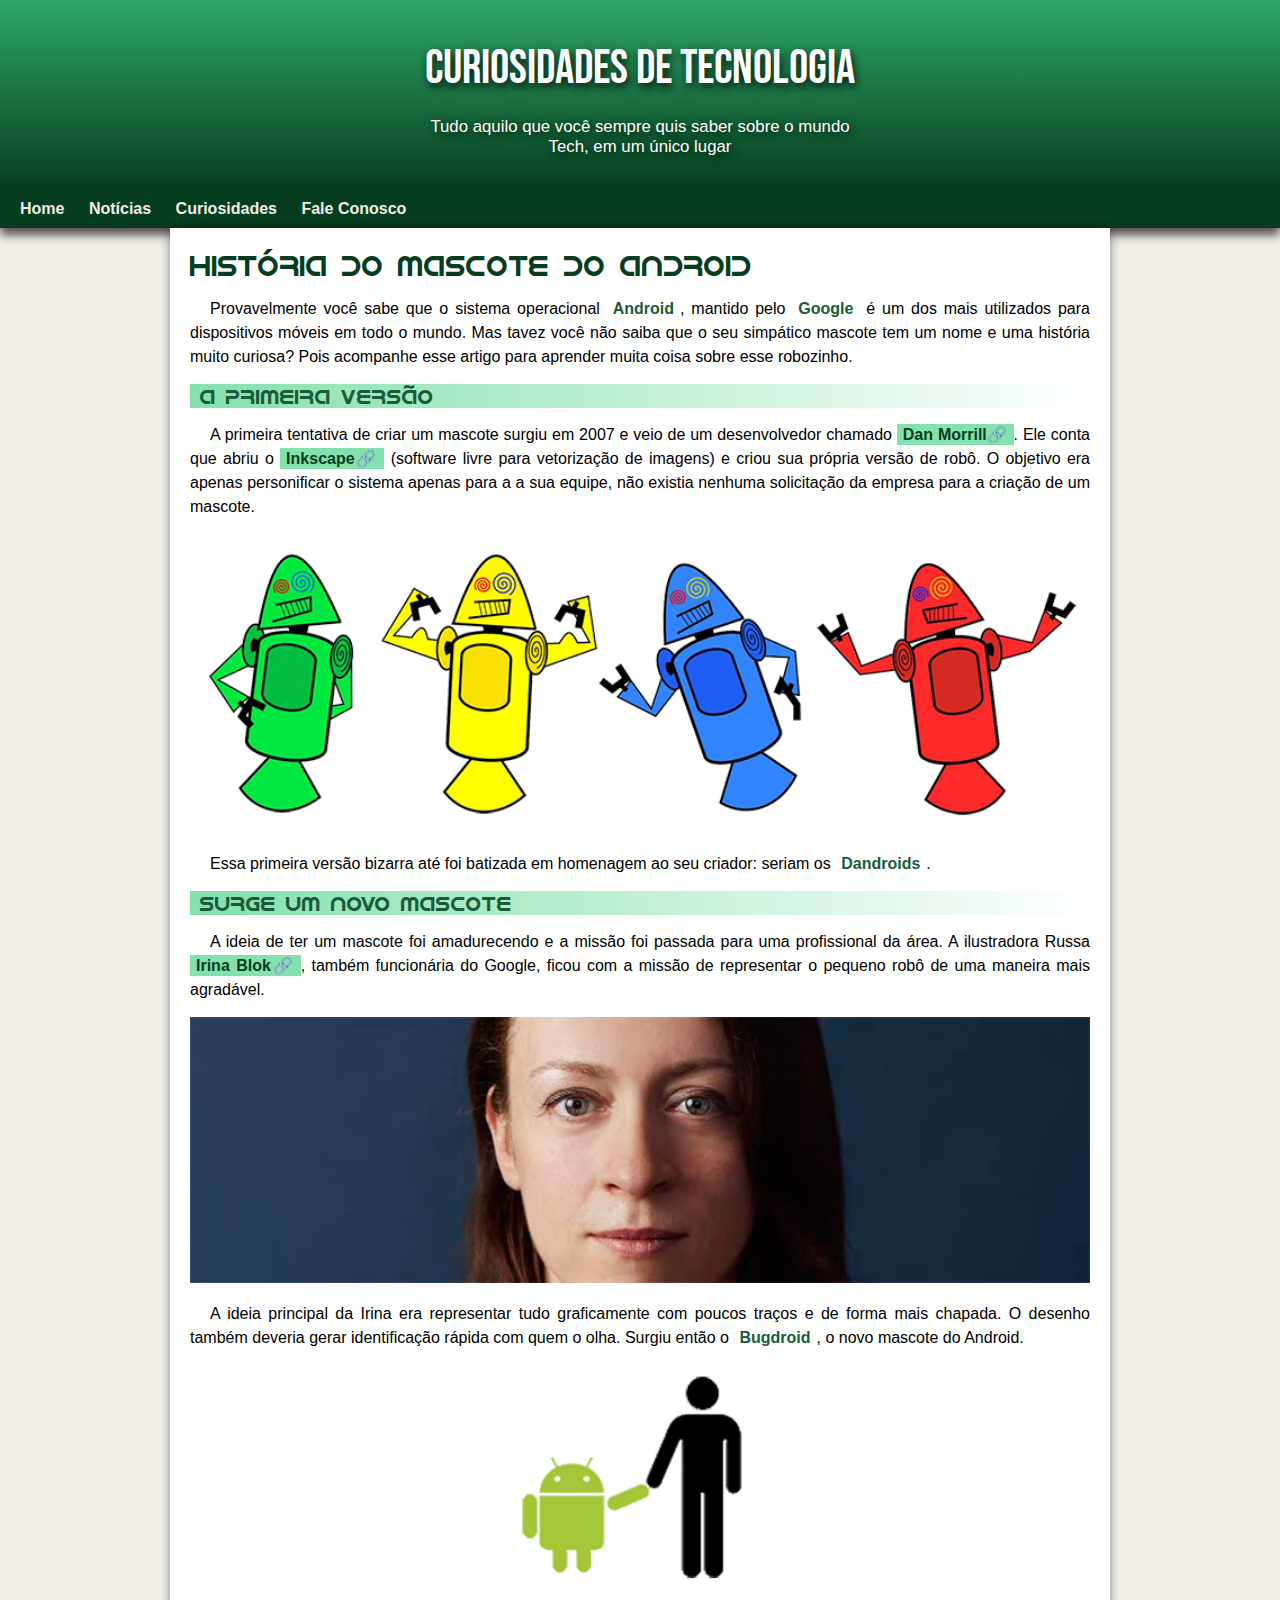
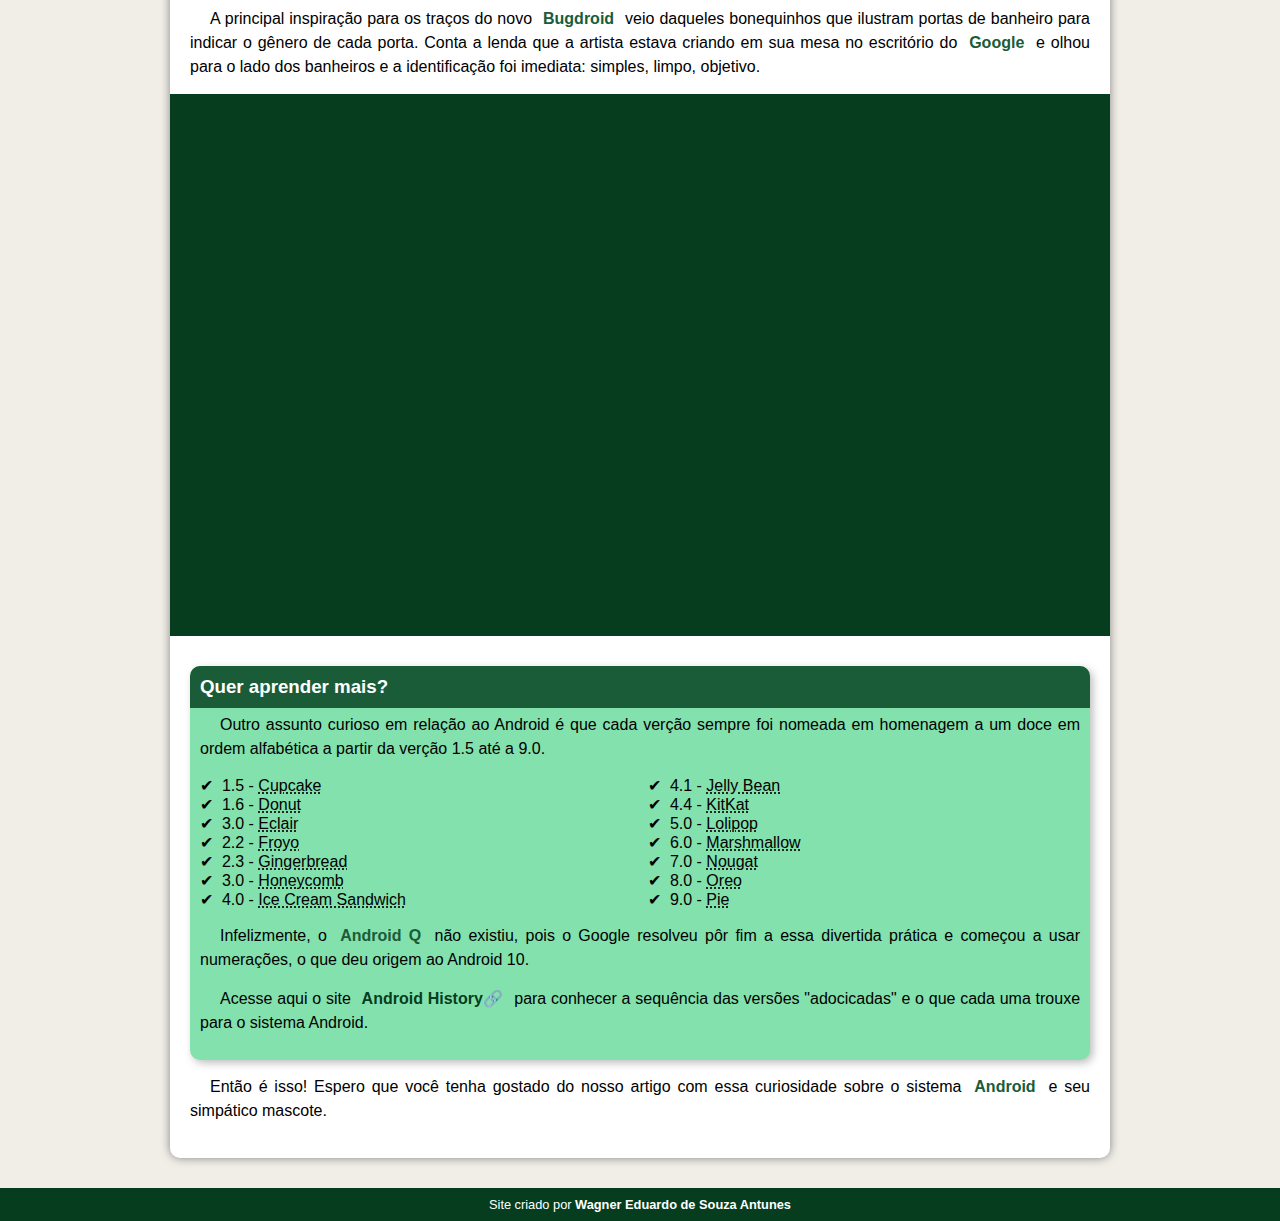
<file: Projeto Android/index.html>
<!DOCTYPE html>
<html lang="PT-BR">
<head>
    <meta charset="UTF-8">
    <meta http-equiv="X-UA-Compatible" content="IE=edge">
    <meta name="viewport" content="width=device-width, initial-scale=1.0">
    <title>Como surgiu o mascote do Android?</title>

    <!--Icon favicon-->
    <link rel="shortcut icon" href="imagens/favicon.ico" type="image/x-icon">

    <!--Ligação CSS-->
    <link rel="stylesheet" href="CSS/style.css">

</head>
<body>
    <header>

        <h1>Curiosidades de Tecnologia</h1>
        
        <p>Tudo aquilo que você sempre quis saber sobre o mundo Tech, em um único lugar</p>                 
    </header>
        
    <nav>
        <a href="#">Home</a>
        <a href="#">Notícias</a>
        <a href="#">Curiosidades</a>
        <a href="#">Fale Conosco</a>
    </nav>

    <main>
        <article>

            <h1>História do Mascote do Android</h1>
            
            <p>Provavelmente você sabe que o sistema operacional <strong>Android</strong>, mantido pelo <strong>Google</strong> é um dos mais utilizados para dispositivos móveis em todo o mundo. Mas tavez você não saiba que o seu simpático mascote tem um nome e uma história muito curiosa? Pois acompanhe esse artigo para aprender muita coisa sobre esse robozinho.</p>
            
            <h2>A primeira versão</h2>
            
            <p>A primeira tentativa de criar um mascote surgiu em 2007 e veio de um desenvolvedor chamado <a href="https://androidcommunity.com/dan-morrill-shows-us-the-android-mascot-that-almost-was-20130103/" target="_blank">Dan Morrill</a>. Ele conta que abriu o <a href="https://inkscape.org/" target="_blank">Inkscape</a> (software livre para vetorização de imagens) e criou sua própria versão de robô. O objetivo era apenas personificar o sistema apenas para a a sua equipe, não existia nenhuma solicitação da empresa para a criação de um mascote.</p>
            
            <picture>
                <source media="(max-width: 670px )" srcset="imagens/dan-droids-pq.png">
                <img src="imagens/dan-droids.png" alt="Primeiro mascote do Android">
            </picture>
            
            <p>Essa primeira versão bizarra até foi batizada em homenagem ao seu criador: seriam os <strong>Dandroids</strong>.</p>
            
            <h2>Surge um novo mascote</h2>
            
            <p>A ideia de ter um mascote foi amadurecendo e a missão foi passada para uma profissional da área. A ilustradora Russa <a href="https://www.irinablok.com/android">Irina Blok</a>, também funcionária do Google, ficou com a missão de representar o pequeno robô de uma maneira mais agradável.</p>
            
            <picture>
                <source media="(max-width: 670px )" srcset="imagens/irina-blok-pq.jpg">
                <img src="imagens/irina-blok.jpg" alt="irina-blok, criadora do Bugdroid">
            </picture>
            
            <p>A ideia principal da Irina era representar tudo graficamente com poucos traços e de forma mais chapada. O desenho também deveria gerar identificação rápida com quem o olha. Surgiu então o <strong>Bugdroid</strong>, o novo mascote do Android.</p>
            
            <img src="imagens/bugdroid.png" class="pequena" alt="">
            
            <p>A principal inspiração para os traços do novo <strong>Bugdroid</strong> veio daqueles bonequinhos que ilustram portas de banheiro para indicar o gênero de cada porta. Conta a lenda que a artista estava criando em sua mesa no escritório do <strong>Google</strong> e olhou para o lado dos banheiros e a identificação foi imediata: simples, limpo, objetivo.</p> 
            
            <div class="video">
                <iframe width="560" height="315" src="https://www.youtube.com/embed/l2UDgpLz20M" title="YouTube video player" frameborder="0" allow="accelerometer; autoplay; clipboard-write; encrypted-media; gyroscope; picture-in-picture" allowfullscreen></iframe>
            </div>
            
            <aside> <!-- Conteúdo quero aprender mais -> Aside -->
                <h3>Quer aprender mais?</h3>
                
                <p>Outro assunto curioso em relação ao Android é que cada verção sempre foi nomeada em homenagem a um doce em ordem alfabética a partir da verção 1.5 até a 9.0.</p>

                <ul>
                    <li>1.5 - <abbr title="Bolo de Copo">Cupcake</abbr></li>
                    <li>1.6 - <abbr title="Rosquinha">Donut</abbr></li>
                    <li>3.0 - <abbr title="Bomba">Eclair</abbr></li>
                    <li>2.2 - <abbr title="Iogurte Congelado">Froyo</abbr></li>
                    <li>2.3 - <abbr title="Biscoito de Gengibre">Gingerbread</abbr></li>
                    <li>3.0 - <abbr title="Favo de Mel">Honeycomb</abbr></li>
                    <li>4.0 - <abbr title="Sanduíche de Sorvete">Ice Cream Sandwich</abbr></li>
                    <li>4.1 - <abbr title="Jujuba">Jelly Bean</abbr></li>
                    <li>4.4 - <abbr title="KitKat">KitKat</abbr></li>
                    <li>5.0 - <abbr title="Pirulito">Lolipop</abbr></li>
                    <li>6.0 - <abbr title="Marshmallow">Marshmallow</abbr></li>
                    <li>7.0 - <abbr title="Torrone">Nougat</abbr></li>
                    <li>8.0 - <abbr title="Oreo">Oreo</abbr></li>
                    <li>9.0 - <abbr title="Torta">Pie</abbr></li>
                </ul>

                <p>Infelizmente, o <strong>Android Q</strong> não existiu, pois o Google resolveu pôr fim a essa divertida prática e começou a usar numerações, o que deu origem ao Android 10.</p>
                
                <p>Acesse aqui o site <a href="https://www.android.com/intl/en_uk/history/#/donut" target="_blank">Android History</a> para conhecer a sequência das versões "adocicadas" e o que cada uma trouxe para o sistema Android.</p>
            </aside>
            
            <p>Então é isso! Espero que você tenha gostado do nosso artigo com essa curiosidade sobre o sistema <strong>Android</strong> e seu simpático mascote.</p>

        </article>
    </main>
        <footer>
            <p>Site criado por <a href="https://wagnereduardo.com.br/" target="_blank">Wagner Eduardo de Souza Antunes</a></p>
        </footer>
    
    </body>
    </html>
</file>
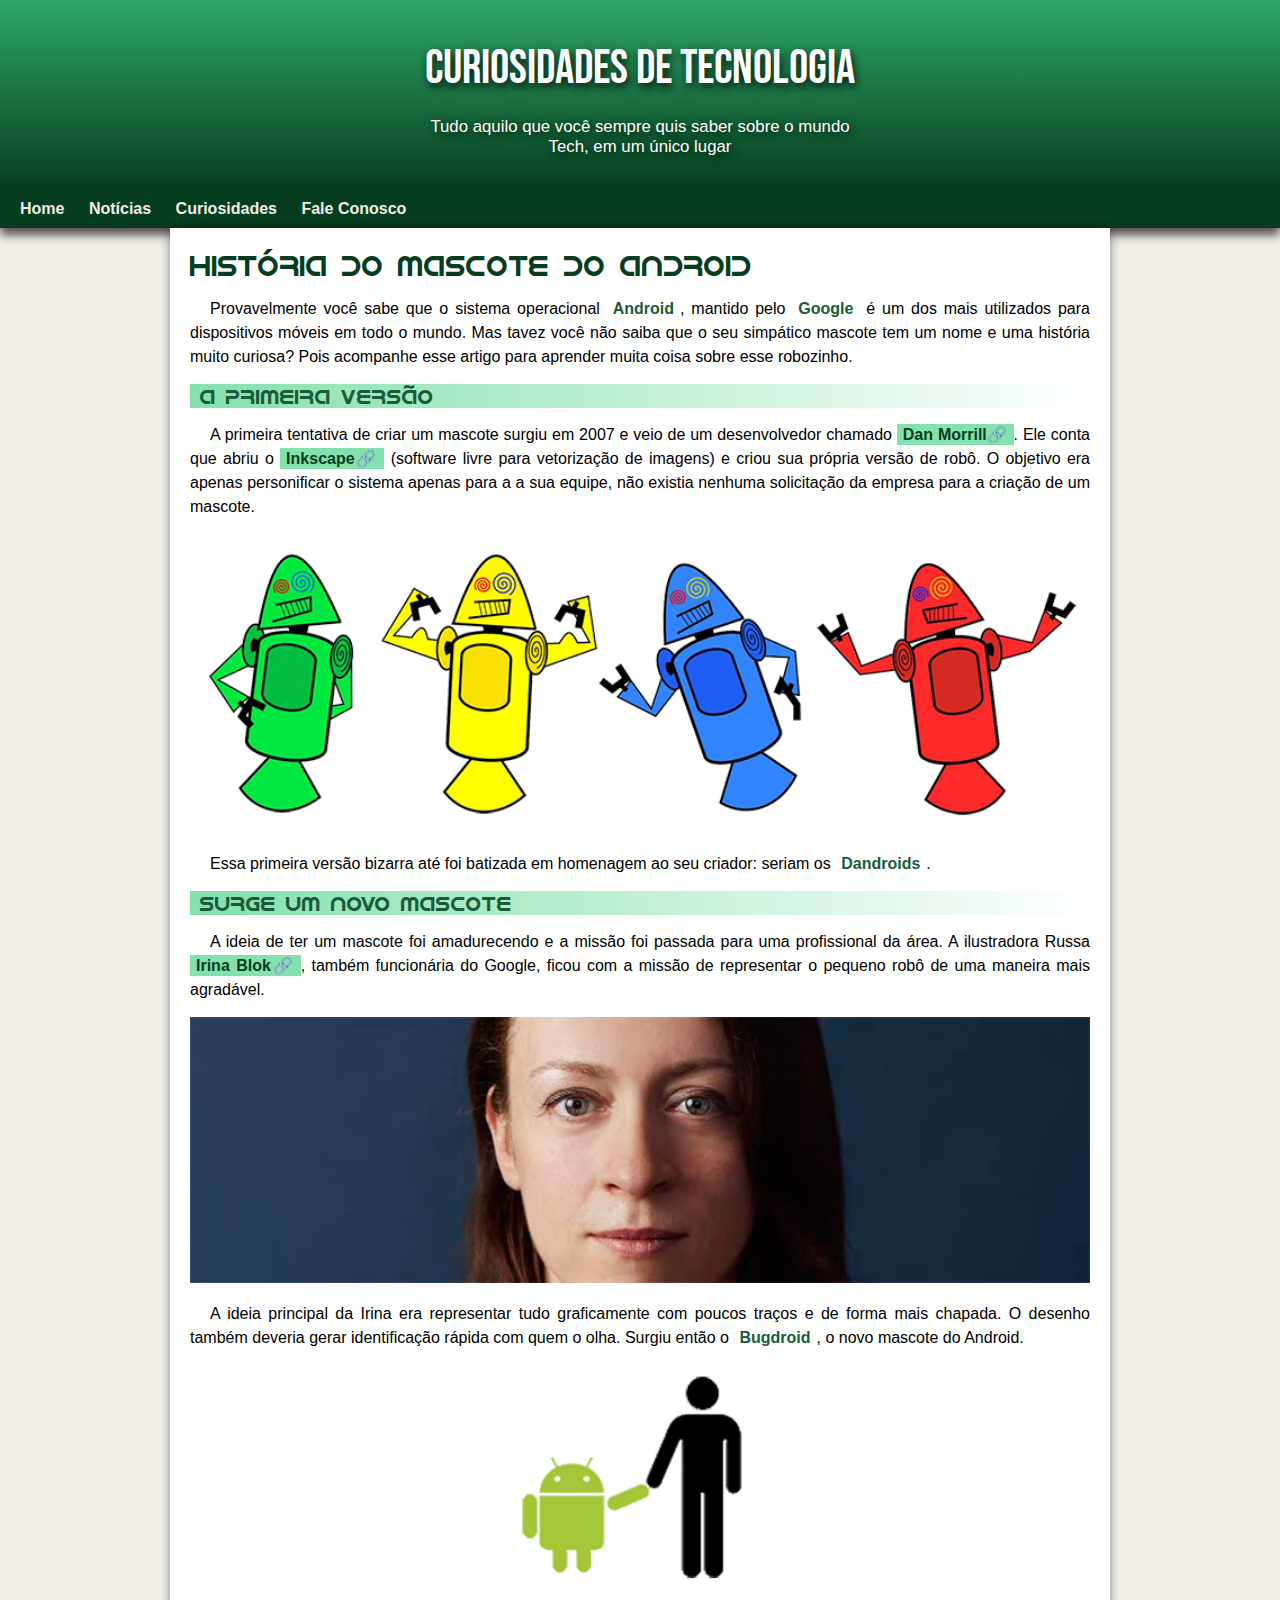
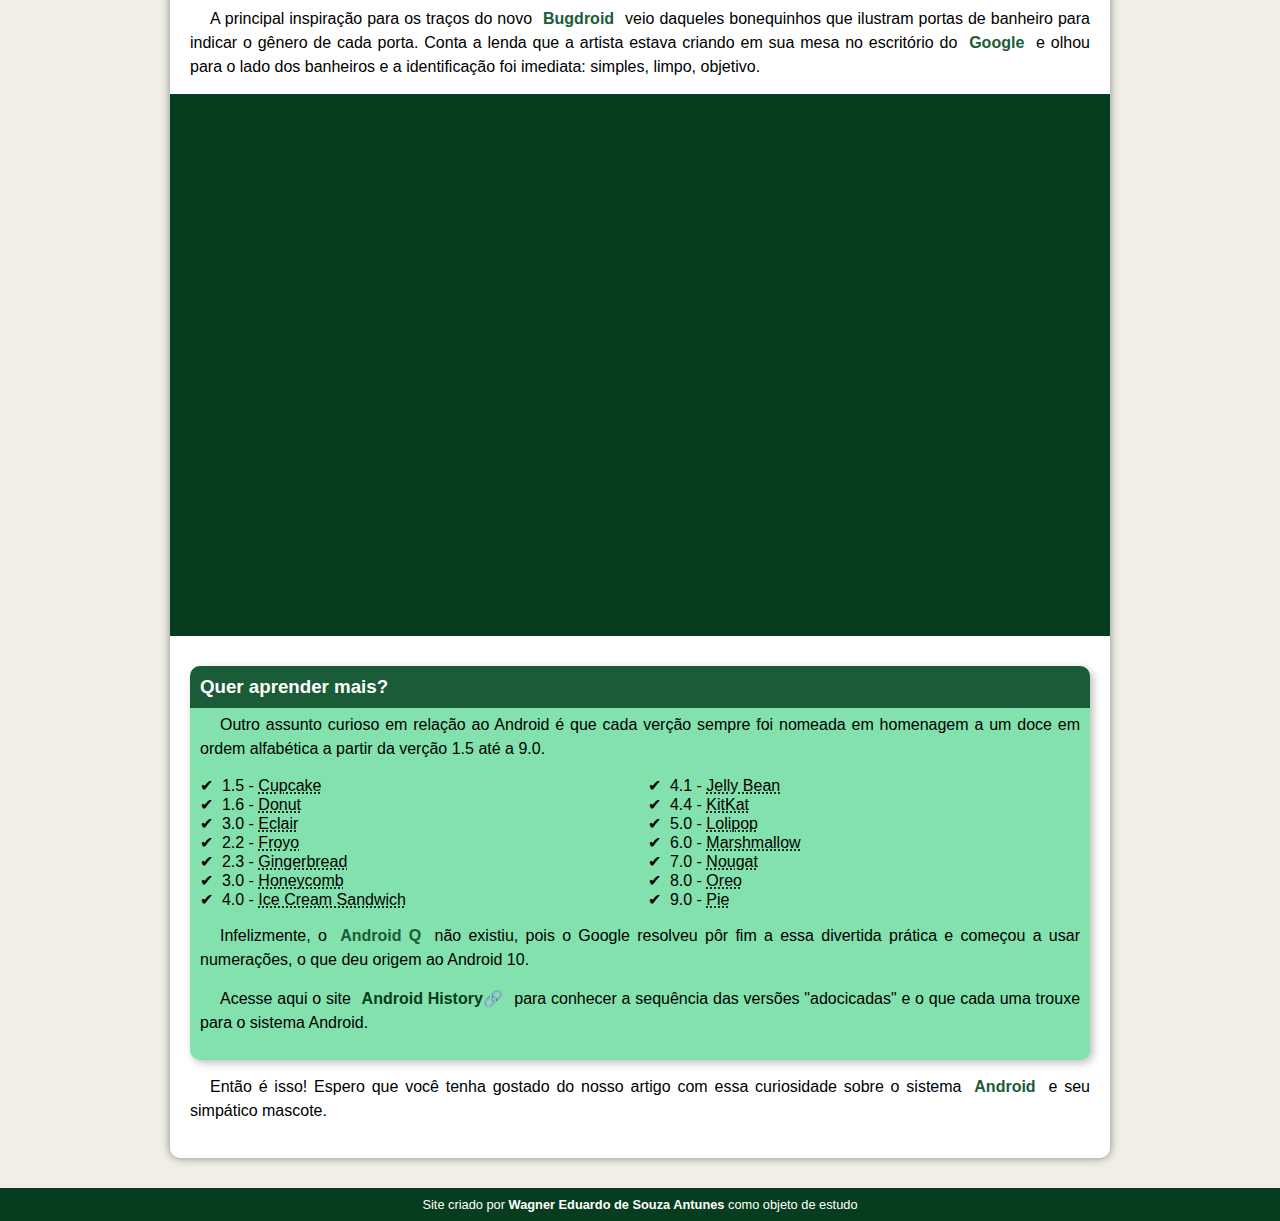
<file: Projeto Android/Android.html>
<!DOCTYPE html>
<html lang="PT-BR">
<head>
    <meta charset="UTF-8">
    <meta http-equiv="X-UA-Compatible" content="IE=edge">
    <meta name="viewport" content="width=device-width, initial-scale=1.0">
    <title>Como surgiu o mascote do Android?</title>

    <!--Icon favicon-->
    <link rel="shortcut icon" href="imagens/favicon.ico" type="image/x-icon">

    <!--Ligação CSS-->
    <link rel="stylesheet" href="CSS/style.css">

</head>
<body>
    <header>

        <h1>Curiosidades de Tecnologia</h1>
        
        <p>Tudo aquilo que você sempre quis saber sobre o mundo Tech, em um único lugar</p>                 
    </header>
        
    <nav>
        <a href="#">Home</a>
        <a href="#">Notícias</a>
        <a href="#">Curiosidades</a>
        <a href="#">Fale Conosco</a>
    </nav>

    <main>
        <article>

            <h1>História do Mascote do Android</h1>
            
            <p>Provavelmente você sabe que o sistema operacional <strong>Android</strong>, mantido pelo <strong>Google</strong> é um dos mais utilizados para dispositivos móveis em todo o mundo. Mas tavez você não saiba que o seu simpático mascote tem um nome e uma história muito curiosa? Pois acompanhe esse artigo para aprender muita coisa sobre esse robozinho.</p>
            
            <h2>A primeira versão</h2>
            
            <p>A primeira tentativa de criar um mascote surgiu em 2007 e veio de um desenvolvedor chamado <a href="https://androidcommunity.com/dan-morrill-shows-us-the-android-mascot-that-almost-was-20130103/" target="_blank">Dan Morrill</a>. Ele conta que abriu o <a href="https://inkscape.org/" target="_blank">Inkscape</a> (software livre para vetorização de imagens) e criou sua própria versão de robô. O objetivo era apenas personificar o sistema apenas para a a sua equipe, não existia nenhuma solicitação da empresa para a criação de um mascote.</p>
            
            <picture>
                <source media="(max-width: 670px )" srcset="imagens/dan-droids-pq.png">
                <img src="imagens/dan-droids.png" alt="Primeiro mascote do Android">
            </picture>
            
            <p>Essa primeira versão bizarra até foi batizada em homenagem ao seu criador: seriam os <strong>Dandroids</strong>.</p>
            
            <h2>Surge um novo mascote</h2>
            
            <p>A ideia de ter um mascote foi amadurecendo e a missão foi passada para uma profissional da área. A ilustradora Russa <a href="https://www.irinablok.com/android">Irina Blok</a>, também funcionária do Google, ficou com a missão de representar o pequeno robô de uma maneira mais agradável.</p>
            
            <picture>
                <source media="(max-width: 670px )" srcset="imagens/irina-blok-pq.jpg">
                <img src="imagens/irina-blok.jpg" alt="irina-blok, criadora do Bugdroid">
            </picture>
            
            <p>A ideia principal da Irina era representar tudo graficamente com poucos traços e de forma mais chapada. O desenho também deveria gerar identificação rápida com quem o olha. Surgiu então o <strong>Bugdroid</strong>, o novo mascote do Android.</p>
            
            <img src="imagens/bugdroid.png" class="pequena" alt="">
            
            <p>A principal inspiração para os traços do novo <strong>Bugdroid</strong> veio daqueles bonequinhos que ilustram portas de banheiro para indicar o gênero de cada porta. Conta a lenda que a artista estava criando em sua mesa no escritório do <strong>Google</strong> e olhou para o lado dos banheiros e a identificação foi imediata: simples, limpo, objetivo.</p> 
            
            <div class="video">
                <iframe width="560" height="315" src="https://www.youtube.com/embed/l2UDgpLz20M" title="YouTube video player" frameborder="0" allow="accelerometer; autoplay; clipboard-write; encrypted-media; gyroscope; picture-in-picture" allowfullscreen></iframe>
            </div>
            
            <aside> <!-- Conteúdo quero aprender mais -> Aside -->
                <h3>Quer aprender mais?</h3>
                
                <p>Outro assunto curioso em relação ao Android é que cada verção sempre foi nomeada em homenagem a um doce em ordem alfabética a partir da verção 1.5 até a 9.0.</p>

                <ul>
                    <li>1.5 - <abbr title="Bolo de Copo">Cupcake</abbr></li>
                    <li>1.6 - <abbr title="Rosquinha">Donut</abbr></li>
                    <li>3.0 - <abbr title="Bomba">Eclair</abbr></li>
                    <li>2.2 - <abbr title="Iogurte Congelado">Froyo</abbr></li>
                    <li>2.3 - <abbr title="Biscoito de Gengibre">Gingerbread</abbr></li>
                    <li>3.0 - <abbr title="Favo de Mel">Honeycomb</abbr></li>
                    <li>4.0 - <abbr title="Sanduíche de Sorvete">Ice Cream Sandwich</abbr></li>
                    <li>4.1 - <abbr title="Jujuba">Jelly Bean</abbr></li>
                    <li>4.4 - <abbr title="KitKat">KitKat</abbr></li>
                    <li>5.0 - <abbr title="Pirulito">Lolipop</abbr></li>
                    <li>6.0 - <abbr title="Marshmallow">Marshmallow</abbr></li>
                    <li>7.0 - <abbr title="Torrone">Nougat</abbr></li>
                    <li>8.0 - <abbr title="Oreo">Oreo</abbr></li>
                    <li>9.0 - <abbr title="Torta">Pie</abbr></li>
                </ul>

                <p>Infelizmente, o <strong>Android Q</strong> não existiu, pois o Google resolveu pôr fim a essa divertida prática e começou a usar numerações, o que deu origem ao Android 10.</p>
                
                <p>Acesse aqui o site <a href="https://www.android.com/intl/en_uk/history/#/donut" target="_blank">Android History</a> para conhecer a sequência das versões "adocicadas" e o que cada uma trouxe para o sistema Android.</p>
            </aside>
            
            <p>Então é isso! Espero que você tenha gostado do nosso artigo com essa curiosidade sobre o sistema <strong>Android</strong> e seu simpático mascote.</p>

        </article>
    </main>
        <footer>
            <p>Site criado por <a href="https://wagnereduardo.com.br/" target="_blank">Wagner Eduardo de Souza Antunes</a> como objeto de estudo</p>
        </footer>
    
    </body>
    </html>
</file>
<file: Projeto Android/CSS/style.css>
@charset "UTF-8";

@import url('https://fonts.googleapis.com/css2?family=Bebas+Neue&display=swap');

@font-face {
    font-family: 'Android';
    src: url(../fontes/idroid.otf) format('opentype');
    font-weight: normal;
}

*{
    margin: 0;
    padding: 0;
}

:root{
    --cor0: #f0eee7;
    --cor1: #83e1ad;
    --cor2: #3ddc84;
    --cor3: #2fa866;
    --cor4: #1a5c37;
    --cor5: #063d1e;

    --fonte-padrao: 'arial', 'verdana', 'helvetica', 'sans-serif';
    --fonte-destaque: 'Bebas Neue', 'cursive';
    --font-android: 'Android', 'cursive';
}


body{
    background-color: var(--cor0);
    font-family: var(--fonte-padrao);
}

header{
    padding: 40px 0 0 0 ;
    text-align: center;
    min-height: 150px;
    background-color:  var(--cor4);
    background-image: linear-gradient(to bottom, var(--cor3), var(--cor5));
}

header > h1{
    font-weight: normal;
    color: white;
    font-family: var(--fonte-destaque); 
    margin-bottom: 20px;
    font-size: 3em;
    text-shadow: 2px 4px 10px rgba(0, 0, 0, 0.877);
}

header > p{
    max-width: 450px;
    margin: auto;
    margin-bottom: 30px;
    color: #fff;
    font-size: 1.05em;
    font-family: var(--fonte-padrao);
    padding: 0 10px;
    text-shadow: 2px 2px 10px rgba(0, 0, 0, 0.877);
}

ul{
    list-style-type: ;
}

nav{
    background-color: var(--cor5);padding: 10px;
    box-shadow: 0px 7px 9px rgba(0, 0, 0, 0.658);
}

nav > a{
    text-decoration: none;
    color: var(--cor0);
    padding: 10px;
    font-weight: bold;
    border-radius: 5px;
    transition-duration: 0.5s ;
}

nav > a:hover{
    background-color: var(--cor3);
    color: var(--cor5);
}

main{
    min-width: 300px;
    max-width: 900px;
    margin: auto;
    margin-bottom: 30px;
    border-bottom-left-radius: 10px;
    border-bottom-right-radius: 10px;
    padding: 20px;
    box-shadow: 0px 0px 10px rgba(0, 0, 0, 0.445);
    background-color: rgb(255, 255, 255);
}

main h1{
    color: var(--cor5);
    font-family: var(--font-android);
    font-weight: normal;
    font-size: 1.8em;
}

main h2{ 
    font-weight: normal;
    font-family: var(--font-android);
    font-size: 1.3em;
    color: var(--cor4);
    background-image: linear-gradient(to right, var(--cor1), transparent);
    text-indent: 10px;
}

main p{
    margin: 15px 0px;
    text-align: justify;
    text-indent: 20px;
    line-height: 1.5em;
}   

main strong{
    color: var(--cor4);
    font-weight: bold;
    padding: 2px 6px;
}

main a{
    font-weight: bold;
    text-decoration: none;
    color: var(--cor5);
    background-color: var(--cor1);
    padding: 2px 6px;
}

main a:hover{
    text-decoration: underline;
    color: var(--cor4);
}

main a::after{
    content: '🔗';
}



main img{
    width: 100%;
}

main img.pequena{
    max-width: 350px;
    margin: auto;
    display: block;
}

.video{
    background-color: var(--cor5);
    margin: 0 -20px 30px -20px;
    padding: 20px 20px 58% 20px;
    position: relative;
}

.video > iframe{
    position: absolute;
    top: 5%;
    left: 5%;
    width: 90%;
    height: 90%;
}

aside{
    background-color: var(--cor1);
    padding: 10px;
    border-radius: 10px;
    box-shadow: 3px 3px 8px rgba(0, 0, 0, 0.26);
}

aside h3{
    background-color: var(--cor4);
    color: white;
    padding: 10px;
    margin: -10px -10px -10px -10px;
    border-radius: 10px 10px 0 0 ;

}

aside > ul{
    list-style-type: '\2714\00A0\00A0';
    list-style-position: inside;
    columns: 2;

}

footer{
    background-color: var(--cor5);
    color: white;
    text-align: center;
    font-size: 0.8em;
    padding: 9px;
}

footer a{
    color: white;
    text-decoration: none;
    font-weight: 800;
}

footer a:hover{
    text-decoration: underline;
    color: var(--cor1);
}
</file>
